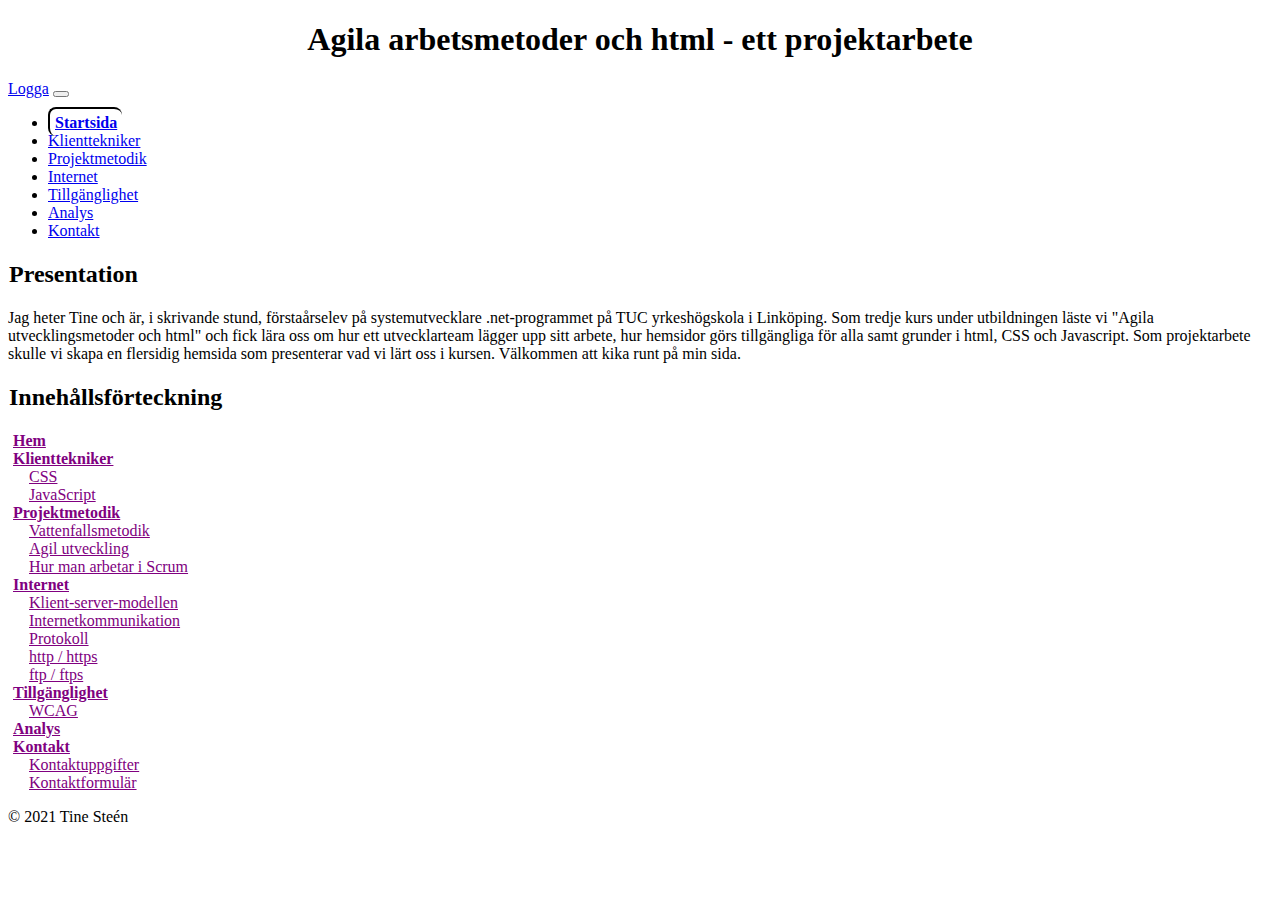
<file: index.html>
<!DOCTYPE html>
<html lang="sv">

<head>
  <meta charset="UTF-8">
  <meta http-equiv="X-UA-Compatible" content="IE=edge">
  <meta name="viewport" content="width=device-width, initial-scale=1.0">
  <meta name="description"
    content="Ett projektarbete i kursen Agila utveckligsmetoder och html för elever på programmet utvecklare .net på TUC yrkeshögskola i Linköping.">
  <meta name="keywords" content="HTML, CSS, JavaScript">
  <meta name="author" content="Tine Steén">
  <title>Agila utvecklingsmetoder och html - projektarbete</title>
  
  <link href="https://cdn.jsdelivr.net/npm/bootstrap@5.1.3/dist/css/bootstrap.min.css" rel="stylesheet"
    integrity="sha384-1BmE4kWBq78iYhFldvKuhfTAU6auU8tT94WrHftjDbrCEXSU1oBoqyl2QvZ6jIW3" crossorigin="anonymous">
  
  <link rel="stylesheet" href="style.css">
  
  <link rel="stylesheet" href="index.style.css">

</head>

<body>
  <div class="container flex">
    <header>
      <h1>Agila arbetsmetoder och html - ett projektarbete</h1>
    </header>
  </div>


  <nav class="navbar navbar-expand-lg navbar-light bg-light">
    <div class="container">
      <a class="skip" href="index.html#maincontent">Hoppa till huvudinnehåll</a>
      <a class="navbar-brand" href="#">Logga</a>
      <button class="navbar-toggler" type="button" data-bs-toggle="collapse" data-bs-target="#navbarSupportedContent"
        aria-controls="navbarSupportedContent" aria-expanded="false" aria-label="Toggle navigation">
        <span class="navbar-toggler-icon"></span>
      </button>
      <div class="collapse navbar-collapse" id="navbarSupportedContent">
        <ul class="navbar-nav me-auto mb-2 mb-lg-0">
          <li class="nav-item">
            <a class="nav-link aktiv" aria-current="page" href="index.html">Startsida</a>
          </li>
          <li class="nav-item">
            <a class="nav-link" href="Klienttekniker.html">Klienttekniker</a>
          </li>
          <li class="nav-item">
            <a class="nav-link" href="projektmetodik.html">Projektmetodik</a>
          </li>
          <li class="nav-item">
            <a class="nav-link" href="internet.html">Internet</a>
          </li>
          <li class="nav-item">
            <a class="nav-link" href="tillganglighet.html">Tillgänglighet</a>
          </li>
          <li class="nav-item">
            <a class="nav-link" href="analys.html">Analys</a>
          </li>
          <li class="nav-item">
            <a class="nav-link" href="kontakt.html">Kontakt</a>
          </li>
        </ul>
      </div>
    </div>
  </nav>

  <main class="maincontent">

    <div class="container">
      <div class="row">
        <div class="col-lg-6 col-sm-12 ">
          <h2>Presentation</h2>
          <p>
            Jag heter Tine och är, i skrivande stund, förstaårselev på systemutvecklare
            .net-programmet på TUC yrkeshögskola i Linköping. Som tredje kurs under utbildningen
            läste vi "Agila utvecklingsmetoder och html" och fick lära oss om hur ett
            utvecklarteam lägger upp sitt arbete, hur hemsidor görs tillgängliga för alla samt grunder
            i html, CSS och Javascript. Som projektarbete skulle vi skapa en flersidig hemsida som
            presenterar vad vi lärt oss i kursen. Välkommen att kika runt på min sida.
          </p>
        </div>
        <div class="col-lg-6 col-sm-12">


          <h2>Innehållsförteckning</h2>

          <div class="toc">
            <ul>
              <li><a href="index.html">Hem</a></li>
              <li><a href="klienttekniker.html">Klienttekniker</a>
                <ul>
                  <li><a href="klienttekniker.html#css">CSS</a></li>
                  <li><a href="klienttekniker.html#javaskript">JavaScript</a></li>
                </ul>
              </li>
              <li><a href="projektmetodik.html">Projektmetodik</a>
                <ul>
                  <li><a href="projektmetodik.html#vattenfall">Vattenfallsmetodik</a></li>
                  <li><a href="projektmetodik.html#agil">Agil utveckling</a></li>
                  <li><a href="projektmetodik.html#scrum">Hur man arbetar i Scrum</a></li>
                </ul>
              </li>
              <li><a href="internet.html">Internet</a>
                <ul>
                  <li><a href="internet.html#klient">Klient-server-modellen</a></li>
                  <li><a href="internet.html#internetkommunikation">Internetkommunikation</a></li>
                  <li><a href="internet.html#protokoll">Protokoll</a></li>
                  <li><a href="internet.html#http">http / https</a></li>
                  <li><a href="internet.html#ftp">ftp / ftps</a></li>
                </ul>
              </li>
              <li><a href="tillgänglighet.html">Tillgänglighet</a>
                <ul>
                  <li><a href="tillgänglighet.html#wcag">WCAG</a></li>
                </ul>
              </li>
              <li><a href="analys.html">Analys</a></li>
              <li><a href="kontakt.html">Kontakt</a>
                <ul>
                  <li><a href="kontakt.html#kontaktuppgifter">Kontaktuppgifter</a></li>
                  <li><a href="kontakt.html#formulär">Kontaktformulär</a></li>
                </ul>
              </li>
            </ul>
            </ul>



          </div>
        </div>
      </div>
    </div>

  </main>

  <div class="container">
    <footer class="d-flex flex-wrap justify-content-between align-items-center py-3 my-4 border-top">
      <div class="col-md-4 d-flex align-items-center">
        <span class="text-muted">© 2021 Tine Steén</span>
      </div>
    </footer>
  </div>
  
  <script src="https://cdn.jsdelivr.net/npm/bootstrap@5.1.3/dist/js/bootstrap.bundle.min.js"
    integrity="sha384-ka7Sk0Gln4gmtz2MlQnikT1wXgYsOg+OMhuP+IlRH9sENBO0LRn5q+8nbTov4+1p"
    crossorigin="anonymous"></script>
</body>

</html>
</file>
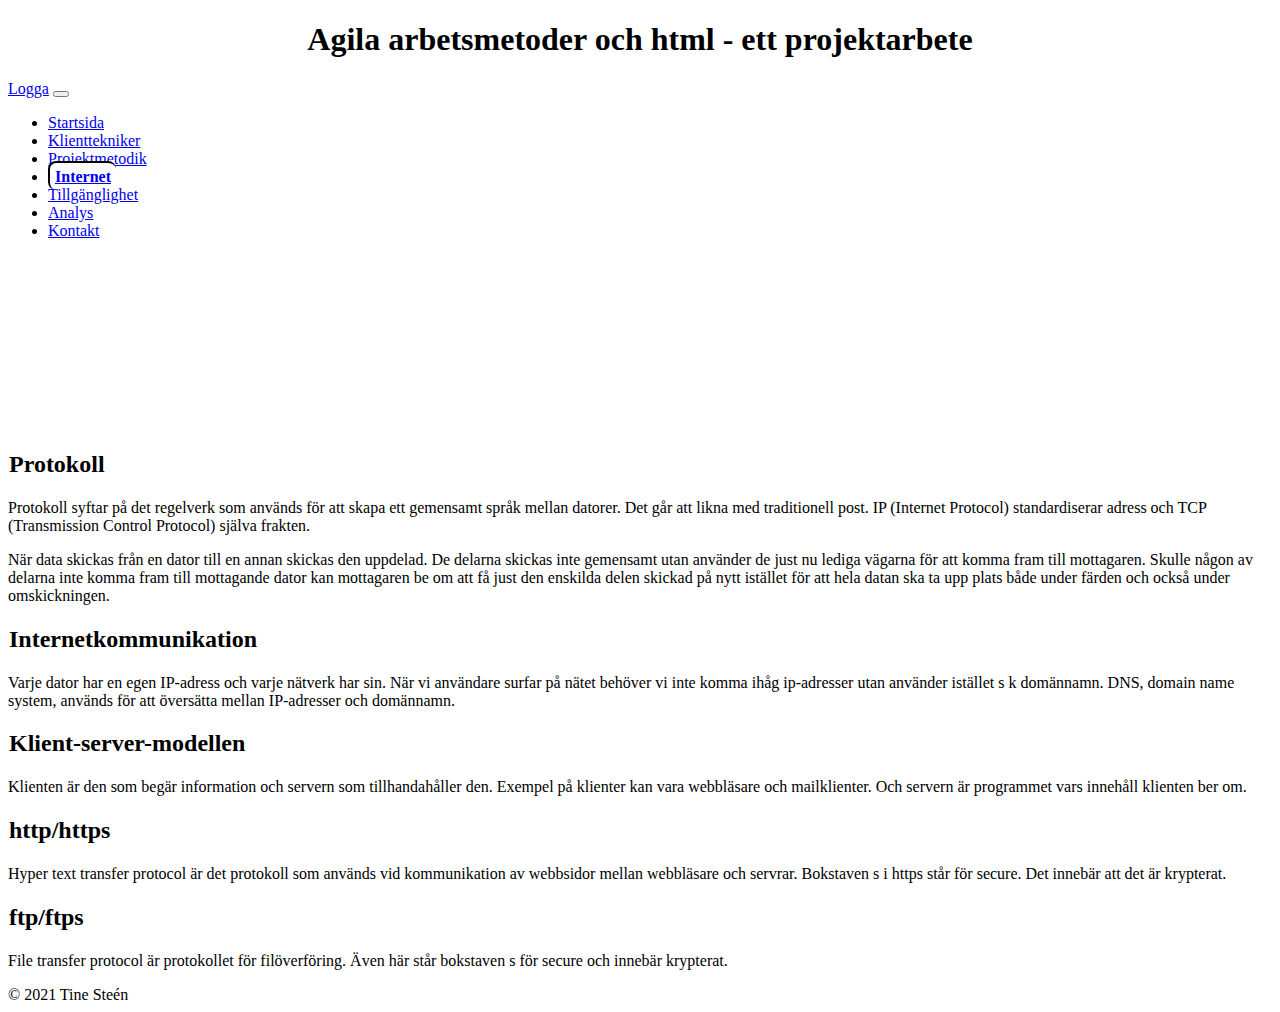
<file: internet.html>
<!DOCTYPE html>
<html lang="sv">

<head>
  <meta charset="UTF-8">
  <meta http-equiv="X-UA-Compatible" content="IE=edge">
  <meta name="viewport" content="width=device-width, initial-scale=1.0">
  <meta name="description" content="Vad är internet?">
  <meta name="keywords" content="HTML, CSS, JavaScript, internet">
  <meta name="author" content="Tine Steén">
  <title>Internet - Agila utvecklingsmetoder och html</title>
 
  <link href="https://cdn.jsdelivr.net/npm/bootstrap@5.1.3/dist/css/bootstrap.min.css" rel="stylesheet"
    integrity="sha384-1BmE4kWBq78iYhFldvKuhfTAU6auU8tT94WrHftjDbrCEXSU1oBoqyl2QvZ6jIW3" crossorigin="anonymous">
 
  <link rel="stylesheet" href="style.css">
</head>

<body>
  <header>
    <h1>Agila arbetsmetoder och html - ett projektarbete</h1>
  </header>

  <nav class="navbar navbar-expand-lg navbar-light bg-light">
    <div class="container">
      <a class="skip" href="internet.html#maincontent">Hoppa till huvudinnehåll</a>
      <a class="navbar-brand" href="#">Logga</a>
      <button class="navbar-toggler" type="button" data-bs-toggle="collapse" data-bs-target="#navbarSupportedContent"
        aria-controls="navbarSupportedContent" aria-expanded="false" aria-label="Toggle navigation">
        <span class="navbar-toggler-icon"></span>
      </button>
      <div class="collapse navbar-collapse" id="navbarSupportedContent">
        <ul class="navbar-nav me-auto mb-2 mb-lg-0">
          <li class="nav-item">
            <a class="nav-link" href="index.html">Startsida</a>
          </li>
          <li class="nav-item">
            <a class="nav-link" href="Klienttekniker.html">Klienttekniker</a>
          </li>
          <li class="nav-item">
            <a class="nav-link" href="projektmetodik.html">Projektmetodik</a>
          </li>
          <li class="nav-item">
            <a class="nav-link aktiv" aria-current="page" href="internet.html">Internet</a>
          </li>
          <li class="nav-item">
            <a class="nav-link" href="tillganglighet.html">Tillgänglighet</a>
          </li>
          <li class="nav-item">
            <a class="nav-link" href="analys.html">Analys</a>
          </li>
          <li class="nav-item">
            <a class="nav-link" href="kontakt.html">Kontakt</a>
          </li>
        </ul>
      </div>
    </div>
  </nav>

  <main id="maincontent">
    <div class="container row">
      <div class="col-lg-8 col-sm-12">
        <div class="ratio ratio-16x9">
          <iframe src="https://www.youtube.com/embed/5g5q3QH-HHg" title="YouTube video. Vad är internet?"
            frameborder="0"
            allow="accelerometer; autoplay; clipboard-write; encrypted-media; gyroscope; picture-in-picture"
            allowfullscreen>
          </iframe>
        </div>
      </div>
      <div class="col-lg-4 col-sm-12">
        <h2 id="protokoll">Protokoll</h2>
        <p>
          Protokoll syftar på det regelverk som används för att skapa ett gemensamt språk mellan
          datorer. Det går att likna med traditionell post. IP (Internet Protocol) standardiserar
          adress och TCP (Transmission Control Protocol) själva frakten.
        </p>
        <p>
          När data skickas från en dator till en annan skickas den uppdelad. De delarna skickas inte
          gemensamt utan använder de just nu lediga vägarna för att komma fram till mottagaren.
          Skulle någon av delarna inte komma fram till mottagande dator kan mottagaren be om att få
          just den enskilda delen skickad på nytt istället för att hela datan ska ta upp plats
          både under färden och också under omskickningen.

        </p>

      </div>
      <div class="col-lg-4 col-sm-12">
        <h2 id="internetkommunikation">Internetkommunikation</h2>
        <p>
          Varje dator har en egen IP-adress och varje nätverk har sin. När vi användare surfar på nätet behöver vi
          inte komma ihåg ip-adresser utan använder istället s k domännamn. DNS, domain name system, används för att
          översätta mellan IP-adresser och domännamn.
        </p>
      </div>
      <div class="col-lg-4 col-sm-12">
        <h2 id="klient">Klient-server-modellen</h2>
        <p>
          Klienten är den som begär information och servern som tillhandahåller den. Exempel på klienter
          kan vara webbläsare och mailklienter. Och servern är programmet vars innehåll klienten ber om.
        </p>

      </div>

      <div class="col-lg-4 col-sm-12">
        <h2 id="http">http/https</h2>
        <p>

          Hyper text transfer protocol är det protokoll som används vid kommunikation av webbsidor
          mellan webbläsare och servrar. Bokstaven s i https står för secure. Det innebär att det
          är krypterat.
        </p>
      </div>

      <div class="col-12">
        <h2 id="ftp">ftp/ftps</h2>
        <p>
          File transfer protocol är protokollet för filöverföring. Även här står bokstaven s för
          secure och innebär krypterat.
        </p>
      </div>


    </div>
  </main>

  <div class="container">
    <footer class="d-flex flex-wrap justify-content-between align-items-center py-3 my-4 border-top">
      <div class="col-md-4 d-flex align-items-center">
        <span class="text-muted">© 2021 Tine Steén</span>
      </div>
    </footer>
  </div>

  <script src="https://cdn.jsdelivr.net/npm/bootstrap@5.1.3/dist/js/bootstrap.bundle.min.js"
    integrity="sha384-ka7Sk0Gln4gmtz2MlQnikT1wXgYsOg+OMhuP+IlRH9sENBO0LRn5q+8nbTov4+1p"
    crossorigin="anonymous"></script>
</body>

</html>
</file>
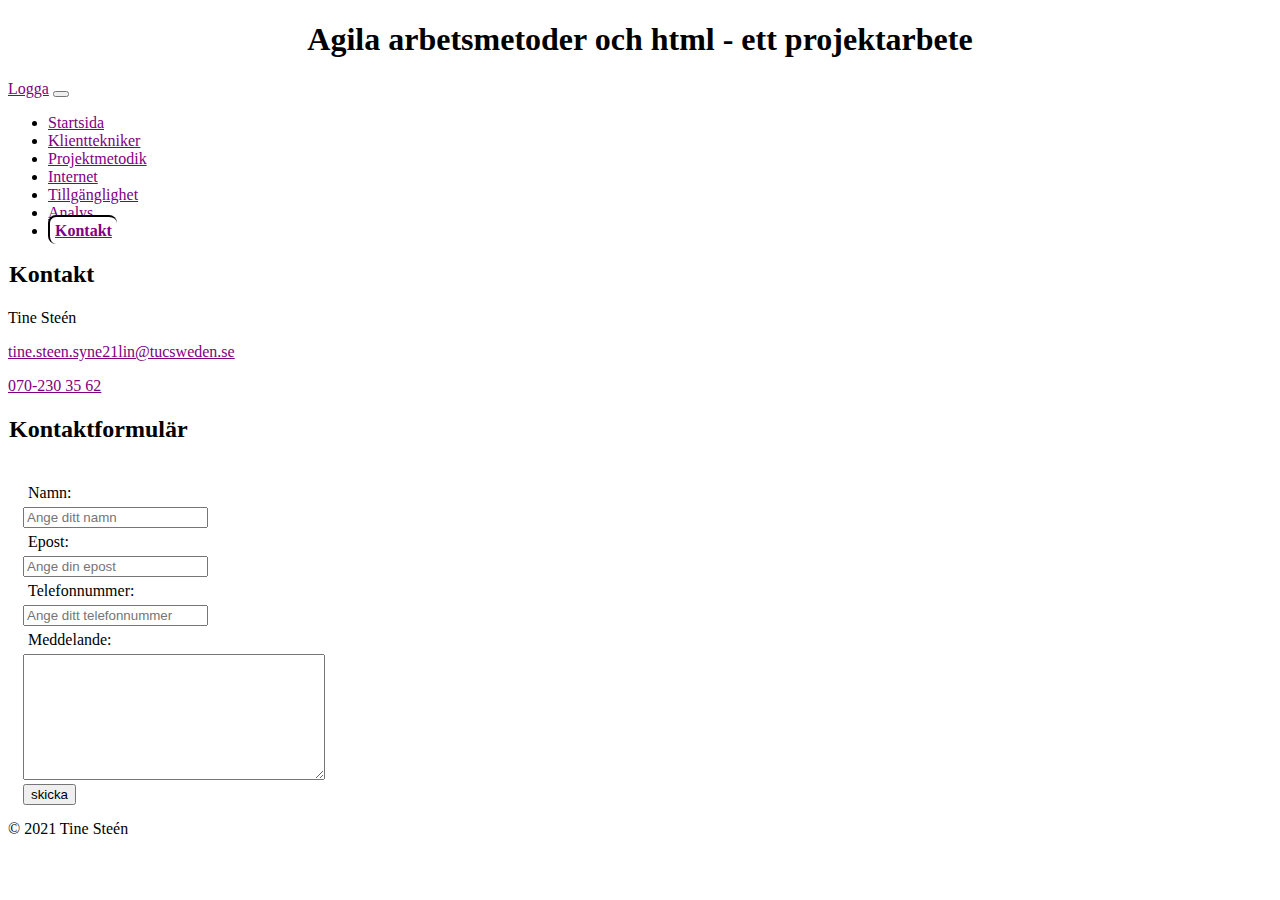
<file: kontakt.html>
<!DOCTYPE html>
<html lang="sv">

<head>
  <meta charset="UTF-8">
  <meta http-equiv="X-UA-Compatible" content="IE=edge">
  <meta name="viewport" content="width=device-width, initial-scale=1.0">
  <meta name="description" content="Kontakta mig">
  <meta name="author" content="Tine Steén">
  <title>Kontakta mig</title>
 
  <link href="https://cdn.jsdelivr.net/npm/bootstrap@5.1.3/dist/css/bootstrap.min.css" rel="stylesheet"
    integrity="sha384-1BmE4kWBq78iYhFldvKuhfTAU6auU8tT94WrHftjDbrCEXSU1oBoqyl2QvZ6jIW3" crossorigin="anonymous">
  
  <link rel="stylesheet" href="style.css">
  
  <link rel="stylesheet" href="kontakt.style.css">
</head>

<body>
  <header>
    <h1>Agila arbetsmetoder och html - ett projektarbete</h1>
  </header>

  <nav class="navbar navbar-expand-lg navbar-light bg-light">
    <div class="container">
      <a class="skip" href="kontakt.html#maincontent">Hoppa till huvudinnehåll</a>
      <a class="navbar-brand" href="#">Logga</a>
      <button class="navbar-toggler" type="button" data-bs-toggle="collapse" data-bs-target="#navbarSupportedContent"
        aria-controls="navbarSupportedContent" aria-expanded="false" aria-label="Toggle navigation">
        <span class="navbar-toggler-icon"></span>
      </button>
      <div class="collapse navbar-collapse" id="navbarSupportedContent">
        <ul class="navbar-nav me-auto mb-2 mb-lg-0">
          <li class="nav-item">
            <a class="nav-link" href="index.html">Startsida</a>
          </li>
          <li class="nav-item">
            <a class="nav-link" href="Klienttekniker.html">Klienttekniker</a>
          </li>
          <li class="nav-item">
            <a class="nav-link" href="projektmetodik.html">Projektmetodik</a>
          </li>
          <li class="nav-item">
            <a class="nav-link" href="internet.html">Internet</a>
          </li>
          <li class="nav-item">
            <a class="nav-link" href="tillganglighet.html">Tillgänglighet</a>
          </li>
          <li class="nav-item">
            <a class="nav-link" href="analys.html">Analys</a>
          </li>
          <li class="nav-item">
            <a class="nav-link aktiv" aria-current="page" href="kontakt.html">Kontakt</a>
          </li>
        </ul>
      </div>
    </div>
  </nav>

  <main id="maincontent">
    <div class="container">
      <div class="row">
        <div class="col-lg-6 col-sm-12">
          <h2>Kontakt</h2>
          <p>Tine Steén</p>
          <p><a href="mailto:tine.steen.syne21lin@tucsweden.se">tine.steen.syne21lin@tucsweden.se</a></p>
          <p><a href="tel:070-230 35 62">070-230 35 62</a></p>
        </div>
        <div class="col-lg-6 col-sm-12">
          <h2>Kontaktformulär</h2>
          <form action="tack.html" method="post" name="kontaktformular" onsubmit="meddelanderuta()">
            <div>
              <label for="namn">Namn:</label>
              <input type="text" name="namn" id="namn" placeholder="Ange ditt namn" required="">
            </div>
            <div>
              <label for="epost">Epost:</label>
              <input type="email" name="epost" id="epost" placeholder="Ange din epost" required="">
            </div>
            <div>
              <label for="telefon">Telefonnummer:</label>
              <input type="tel" name="telefon" id="telefon" placeholder="Ange ditt telefonnummer">
            </div>
            <div>
              <label for="meddelande">Meddelande:</label>
              <textarea name="meddelande" id="meddelande" rows="8" cols="35"></textarea>
            </div>
            <input type="submit" value="skicka">
          </form>
        </div>

      </div>
    </div>
  </main>

  <div class="container">
    <footer class="d-flex flex-wrap justify-content-between align-items-center py-3 my-4 border-top">
      <div class="col-md-4 d-flex align-items-center">
        <span class="text-muted">© 2021 Tine Steén</span>
      </div>
    </footer>
  </div>

<script src="https://cdn.jsdelivr.net/npm/bootstrap@5.1.3/dist/js/bootstrap.bundle.min.js" integrity="sha384-ka7Sk0Gln4gmtz2MlQnikT1wXgYsOg+OMhuP+IlRH9sENBO0LRn5q+8nbTov4+1p" crossorigin="anonymous"></script>

  <script src="script.js"></script>
</body>

</html>
</file>
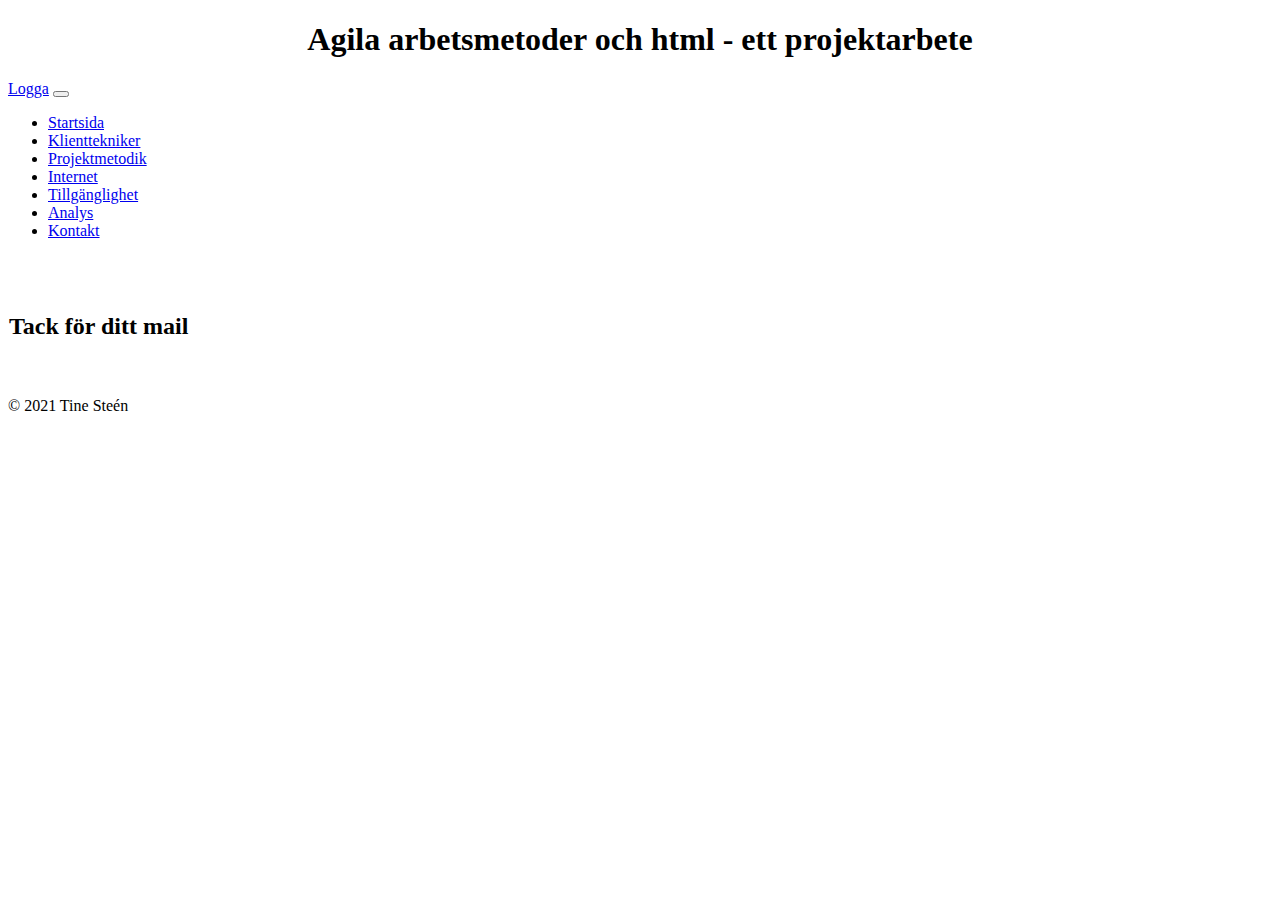
<file: tack.html>
<!DOCTYPE html>
<html lang="sv">

<head>
  <meta charset="UTF-8">
  <meta http-equiv="X-UA-Compatible" content="IE=edge">
  <meta name="viewport" content="width=device-width, initial-scale=1.0">
  <meta name="description" content="Tack för ditt meddelande">
  <meta name="author" content="Tine Steén">
  <title>Tack för ditt meddelande</title>
  
  <link href="https://cdn.jsdelivr.net/npm/bootstrap@5.1.3/dist/css/bootstrap.min.css" rel="stylesheet"
    integrity="sha384-1BmE4kWBq78iYhFldvKuhfTAU6auU8tT94WrHftjDbrCEXSU1oBoqyl2QvZ6jIW3" crossorigin="anonymous">
  
  <link rel="stylesheet" href="style.css">
</head>

<body>
  <header>
    <h1>Agila arbetsmetoder och html - ett projektarbete</h1>
  </header>

  <nav class="navbar navbar-expand-lg navbar-light bg-light">
    <div class="container">
      <a class="skip" href="tack.html#maincontent">Hoppa till huvudinnehåll</a>
      <a class="navbar-brand" href="#">Logga</a>
      <button class="navbar-toggler" type="button" data-bs-toggle="collapse" data-bs-target="#navbarSupportedContent"
        aria-controls="navbarSupportedContent" aria-expanded="false" aria-label="Toggle navigation">
        <span class="navbar-toggler-icon"></span>
      </button>
      <div class="collapse navbar-collapse" id="navbarSupportedContent">
        <ul class="navbar-nav me-auto mb-2 mb-lg-0">
          <li class="nav-item">
            <a class="nav-link" href="index.html">Startsida</a>
          </li>
          <li class="nav-item">
            <a class="nav-link" href="Klienttekniker.html">Klienttekniker</a>
          </li>
          <li class="nav-item">
            <a class="nav-link" href="projektmetodik.html">Projektmetodik</a>
          </li>
          <li class="nav-item">
            <a class="nav-link" href="internet.html">Internet</a>
          </li>
          <li class="nav-item">
            <a class="nav-link" href="tillganglighet.html">Tillgänglighet</a>
          </li>
          <li class="nav-item">
            <a class="nav-link" href="analys.html">Analys</a>
          </li>
          <li class="nav-item">
            <a class="nav-link" href="kontakt.html">Kontakt</a>
          </li>
        </ul>
      </div>
    </div>
  </nav>

  <main id="maincontent">

    <div class="container"><br><br>
      <h2>Tack för ditt mail</h2><br><br>
    </div>

  </main>

  <div class="container">
    <footer class="d-flex flex-wrap justify-content-between align-items-center py-3 my-4 border-top">
      <div class="col-md-4 d-flex align-items-center">
        <span class="text-muted">© 2021 Tine Steén</span>
      </div>
    </footer>
  </div>
  
<script src="https://cdn.jsdelivr.net/npm/bootstrap@5.1.3/dist/js/bootstrap.bundle.min.js" integrity="sha384-ka7Sk0Gln4gmtz2MlQnikT1wXgYsOg+OMhuP+IlRH9sENBO0LRn5q+8nbTov4+1p" crossorigin="anonymous"></script>
</body>

</html>
</file>
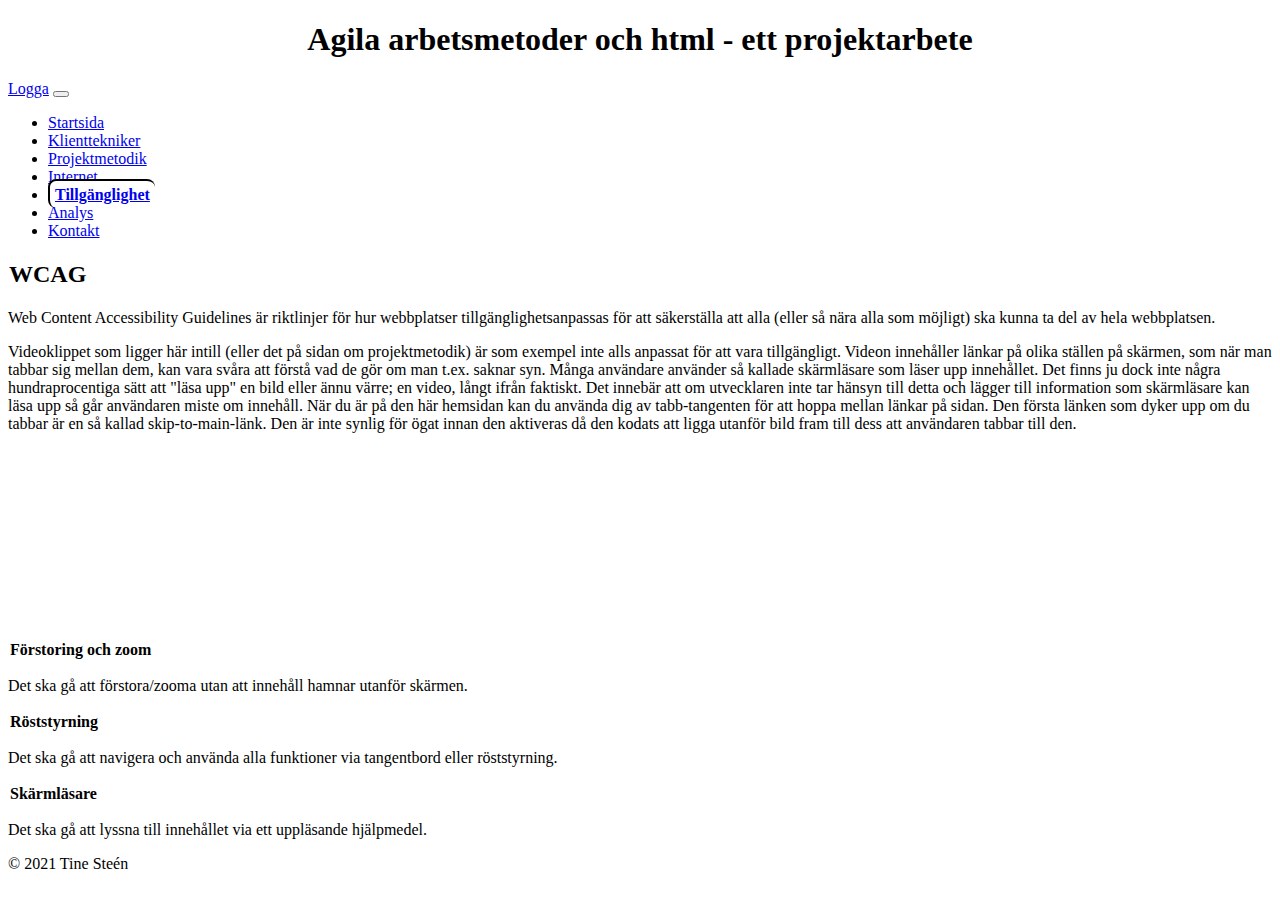
<file: tillganglighet.html>
<!DOCTYPE html>
<html lang="sv">

<head>
  <meta charset="UTF-8">
  <meta http-equiv="X-UA-Compatible" content="IE=edge">
  <meta name="viewport" content="width=device-width, initial-scale=1.0">
  <meta name="description"
    content="Tillgänglighet inom webbdesign. För att alla användare ska få full tillgång till information online">
  <meta name="author" content="Tine Steén">
  <title>Tillgänglighet - Agila utvecklingsmetoder och html</title>

  <link href="https://cdn.jsdelivr.net/npm/bootstrap@5.1.3/dist/css/bootstrap.min.css" rel="stylesheet"
    integrity="sha384-1BmE4kWBq78iYhFldvKuhfTAU6auU8tT94WrHftjDbrCEXSU1oBoqyl2QvZ6jIW3" crossorigin="anonymous">
  
  <link rel="stylesheet" href="style.css">
</head>

<body>
  <header>
    <h1>Agila arbetsmetoder och html - ett projektarbete</h1>
  </header>

  <nav class="navbar navbar-expand-lg navbar-light bg-light">
    <div class="container">
      <a class="skip" href="tillganglighet.html#maincontent">Hoppa till huvudinnehåll</a>
      <a class="navbar-brand" href="#">Logga</a>
      <button class="navbar-toggler" type="button" data-bs-toggle="collapse" data-bs-target="#navbarSupportedContent"
        aria-controls="navbarSupportedContent" aria-expanded="false" aria-label="Toggle navigation">
        <span class="navbar-toggler-icon"></span>
      </button>
      <div class="collapse navbar-collapse" id="navbarSupportedContent">
        <ul class="navbar-nav me-auto mb-2 mb-lg-0">
          <li class="nav-item">
            <a class="nav-link" href="index.html">Startsida</a>
          </li>
          <li class="nav-item">
            <a class="nav-link" href="Klienttekniker.html">Klienttekniker</a>
          </li>
          <li class="nav-item">
            <a class="nav-link" href="projektmetodik.html">Projektmetodik</a>
          </li>
          <li class="nav-item">
            <a class="nav-link" href="internet.html">Internet</a>
          </li>
          <li class="nav-item">
            <a class="nav-link aktiv" aria-current="page" href="tillganglighet.html">Tillgänglighet</a>
          </li>
          <li class="nav-item">
            <a class="nav-link" href="analys.html">Analys</a>
          </li>
          <li class="nav-item">
            <a class="nav-link" href="kontakt.html">Kontakt</a>
          </li>
        </ul>
      </div>
    </div>
  </nav>

  <main id="maincontent">
    <div class="container">
      <div class="row">
        <div class="col-lg-6 col-sm-12">
          <h2 id="wcag">WCAG</h2>
          <p>
            Web Content Accessibility Guidelines är riktlinjer för hur webbplatser tillgänglighetsanpassas för att
            säkerställa att alla (eller så nära alla som möjligt) ska kunna ta del av hela webbplatsen.
          </p>
          <p>
            Videoklippet som ligger här intill (eller det på sidan om projektmetodik) är som exempel inte alls anpassat
            för att vara tillgängligt. Videon innehåller länkar på olika ställen på skärmen, som när man tabbar sig
            mellan dem, kan vara svåra att förstå vad de gör om man t.ex. saknar syn. Många användare använder så kallade
            skärmläsare som läser upp innehållet. Det finns ju dock inte några hundraprocentiga sätt att "läsa upp" en
            bild eller ännu värre; en video, långt ifrån faktiskt. Det innebär att om utvecklaren inte tar hänsyn till
            detta och lägger till information som skärmläsare kan läsa upp så går användaren miste om innehåll.

            När du är på den här hemsidan kan du använda dig av tabb-tangenten för att hoppa mellan länkar på sidan. Den
            första länken som dyker upp om du tabbar är en så kallad skip-to-main-länk. Den är inte synlig för ögat
            innan den aktiveras då den kodats att ligga utanför bild fram till dess att användaren tabbar till den.
          </p>
        </div>
        <div class="col-lg-6 col-sm-12">
          <div class="ratio ratio-16x9">
            <iframe src="https://www.youtube.com/embed/-ao_Kc_8rpE" title="YouTube video på engelska. Tillganglighet"
              frameborder="0"
              allow="accelerometer; autoplay; clipboard-write; encrypted-media; gyroscope; picture-in-picture"
              allowfullscreen>
            </iframe>
          </div>
        </div>
        <div class="col-lg-4 col-sm-12"><h3>Förstoring och zoom</h3>
          <p>Det ska gå att förstora/zooma utan att innehåll hamnar
          utanför skärmen.</p></div>
          <div class="col-lg-4 col-sm-12"><h3>Röststyrning</h3>
          <p>Det ska gå att navigera och använda alla funktioner via tangentbord eller röststyrning.</p></div>
          <div class="col-lg-4 col-sm-12"><h3>Skärmläsare</h3>
          <p>Det ska gå att lyssna till innehållet via ett uppläsande hjälpmedel.</p></div>
      </div>
    </div>
  </main>

  <div class="container">
    <footer class="d-flex flex-wrap justify-content-between align-items-center py-3 my-4 border-top">
      <div class="col-md-4 d-flex align-items-center">
        <span class="text-muted">© 2021 Tine Steén</span>
      </div>
    </footer>
  </div>
  
  <script src="https://cdn.jsdelivr.net/npm/bootstrap@5.1.3/dist/js/bootstrap.bundle.min.js"
    integrity="sha384-ka7Sk0Gln4gmtz2MlQnikT1wXgYsOg+OMhuP+IlRH9sENBO0LRn5q+8nbTov4+1p"
    crossorigin="anonymous"></script>
</body>

</html>
</file>
<file: style.css>
* {
  box-sizing: border-box;
}

h1 {
  text-align: center;
  overflow-wrap: break-word;
}
h2 {
  padding: 1px;
  overflow-wrap: break-word;
}

h3 {
  padding: 2px;
  font-size: 16px;
  overflow-wrap: break-word;
}
.aktiv{
  background-color: white;
  border-radius: 8px;
  border-top: solid 2px black;
  border-left: solid 2px black;
  font-weight: bold;
  padding: 5px;
}

a:hover {
  border-radius: 8px;
  border: solid purple 2px;
  color: purple;
  padding: 5px;
}
.skip {
  position: absolute;
  left: -1000px;
}

.skip:focus {
  left: 15px;
  background-color: white;
  color: black;
  font-weight: bold;
  padding: 30px;
}

iframe {
  margin-top: 20px;
}
</file>
<file: index.style.css>
.toc li {
  list-style: none;
}
.toc ul {
  padding-left: 0px;
  font-weight: bold;
}
.toc ul ul {
  padding-left: 1em;
  font-weight: normal;
}
.toc li a {
  color: purple;
  padding: 2px 5px;
}

.toc li a:hover {
  border: solid black 2px;
  color: black;
}
</file>
<file: kontakt.style.css>
form {
  padding: 15px;
  border-radius: 20px;
}

form label {
  display: block;
  padding: 5px;
}

a {
  color: purple;
}
</file>
